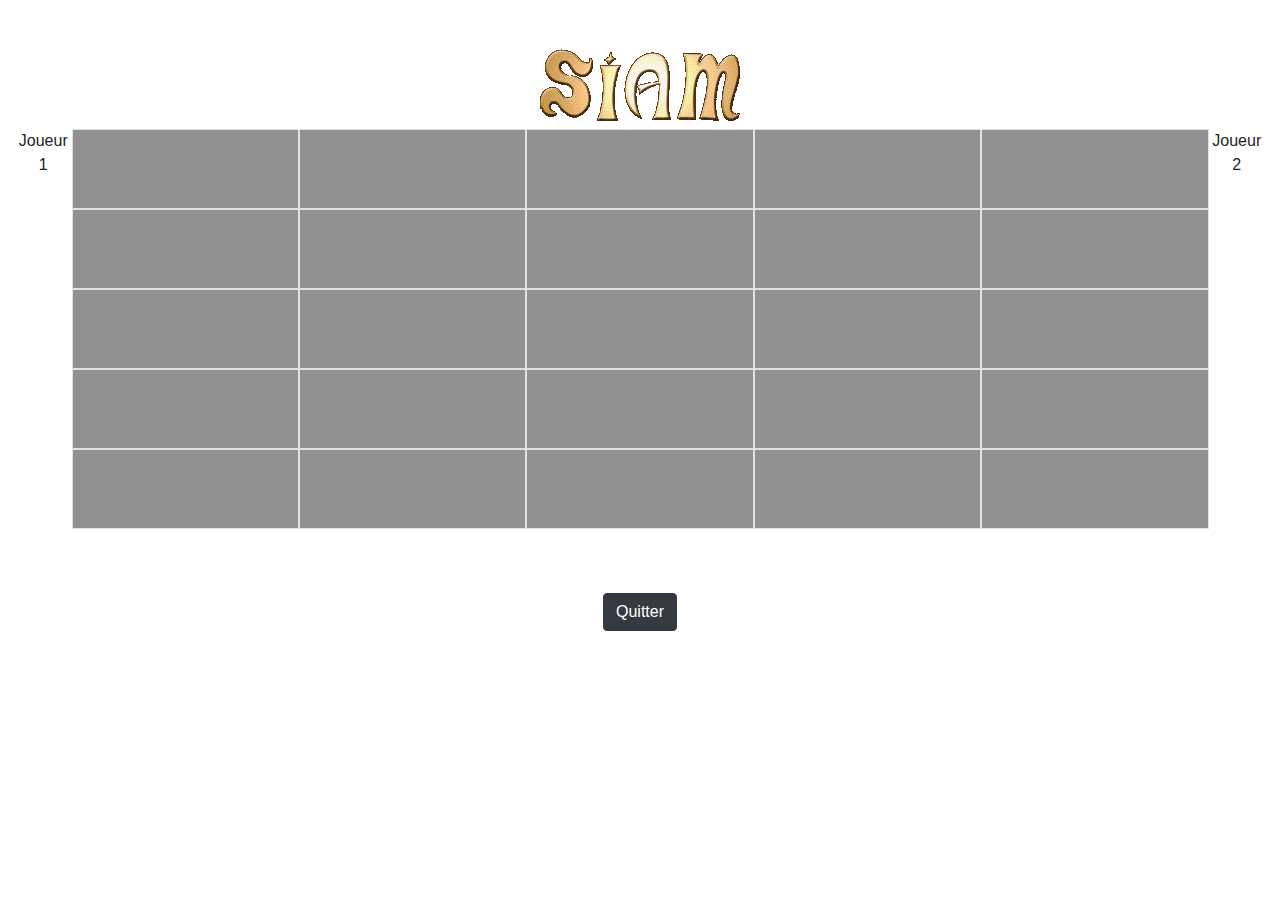
<file: game.html>
<!DOCTYPE html>
<html lang="fr">
    <head>
        <meta charset="UTF-8">
        <meta name="viewport" content="width=device-width, initial-scale=1.0">
        <meta http-equiv="X-UA-Compatible" content="ie=edge">
        <link rel="stylesheet" href="css/bootstrap.min.css">
        <link rel="stylesheet" href="css/bootstrap-grid.min.css">
        <link rel="stylesheet" href="css/plateau.css">
        <title>Projet Siam</title>
    </head>
    <body>

        <div class="d-flex justify-content-center mt-5">
            <img class="align-content-center" src="images/logo_sia.gif" alt="">
        </div>

        <div class="container-fluid text-center d-flex">
            <div>
                Joueur 1
                <div id="div-joueur1">
                </div>
            </div>
            <div class="container" id="div-tableau">
                <div class="row">
                    <div class="col border"></div>
                    <div class="col border"></div>
                    <div class="col border"></div>
                    <div class="col border"></div>
                    <div class="col border"></div>
                </div>
                <div class="row">
                    <div class="col border"></div>
                    <div class="col border"></div>
                    <div class="col border"></div>
                    <div class="col border"></div>
                    <div class="col border"></div>
                </div>
                <div class="row">
                    <div class="col border"></div>
                    <div class="col border"></div>
                    <div class="col border"></div>
                    <div class="col border"></div>
                    <div class="col border"></div>
                </div>
                <div class="row">
                    <div class="col border"></div>
                    <div class="col border"></div>
                    <div class="col border"></div>
                    <div class="col border"></div>
                    <div class="col border"></div>
                </div>
                <div class="row">
                    <div class="col border"></div>
                    <div class="col border"></div>
                    <div class="col border"></div>
                    <div class="col border"></div>
                    <div class="col border"></div>
                </div>
            </div>
            <div>
                Joueur 2
                <div id="div-joueur2">
                </div>
            </div>
        </div>

        <div class="container pt-5">
            <div class="d-flex justify-content-center">
                <a href="index.html" role="button" class="btn btn-dark m-3">Quitter</a>
            </div>
        </div>
        
    </body>
    <script src="js/jquery3.4.1.js"></script>
    <!-- <script src="js/layout.js"></script> -->
    <script src="js/Enumerations.js"></script>
    <script src="js/Images.js"></script>
    <script src="js/Pion.js"></script>
    <script src="js/Animaux.js"></script>
    <script src="js/Rocher.js"></script>
    <script src="js/NullObject.js"></script>
    <script src="js/Player.js"></script>
    <script src="js/Plateau.js"></script>
    <script src="js/main.js"></script>
</html>
</file>
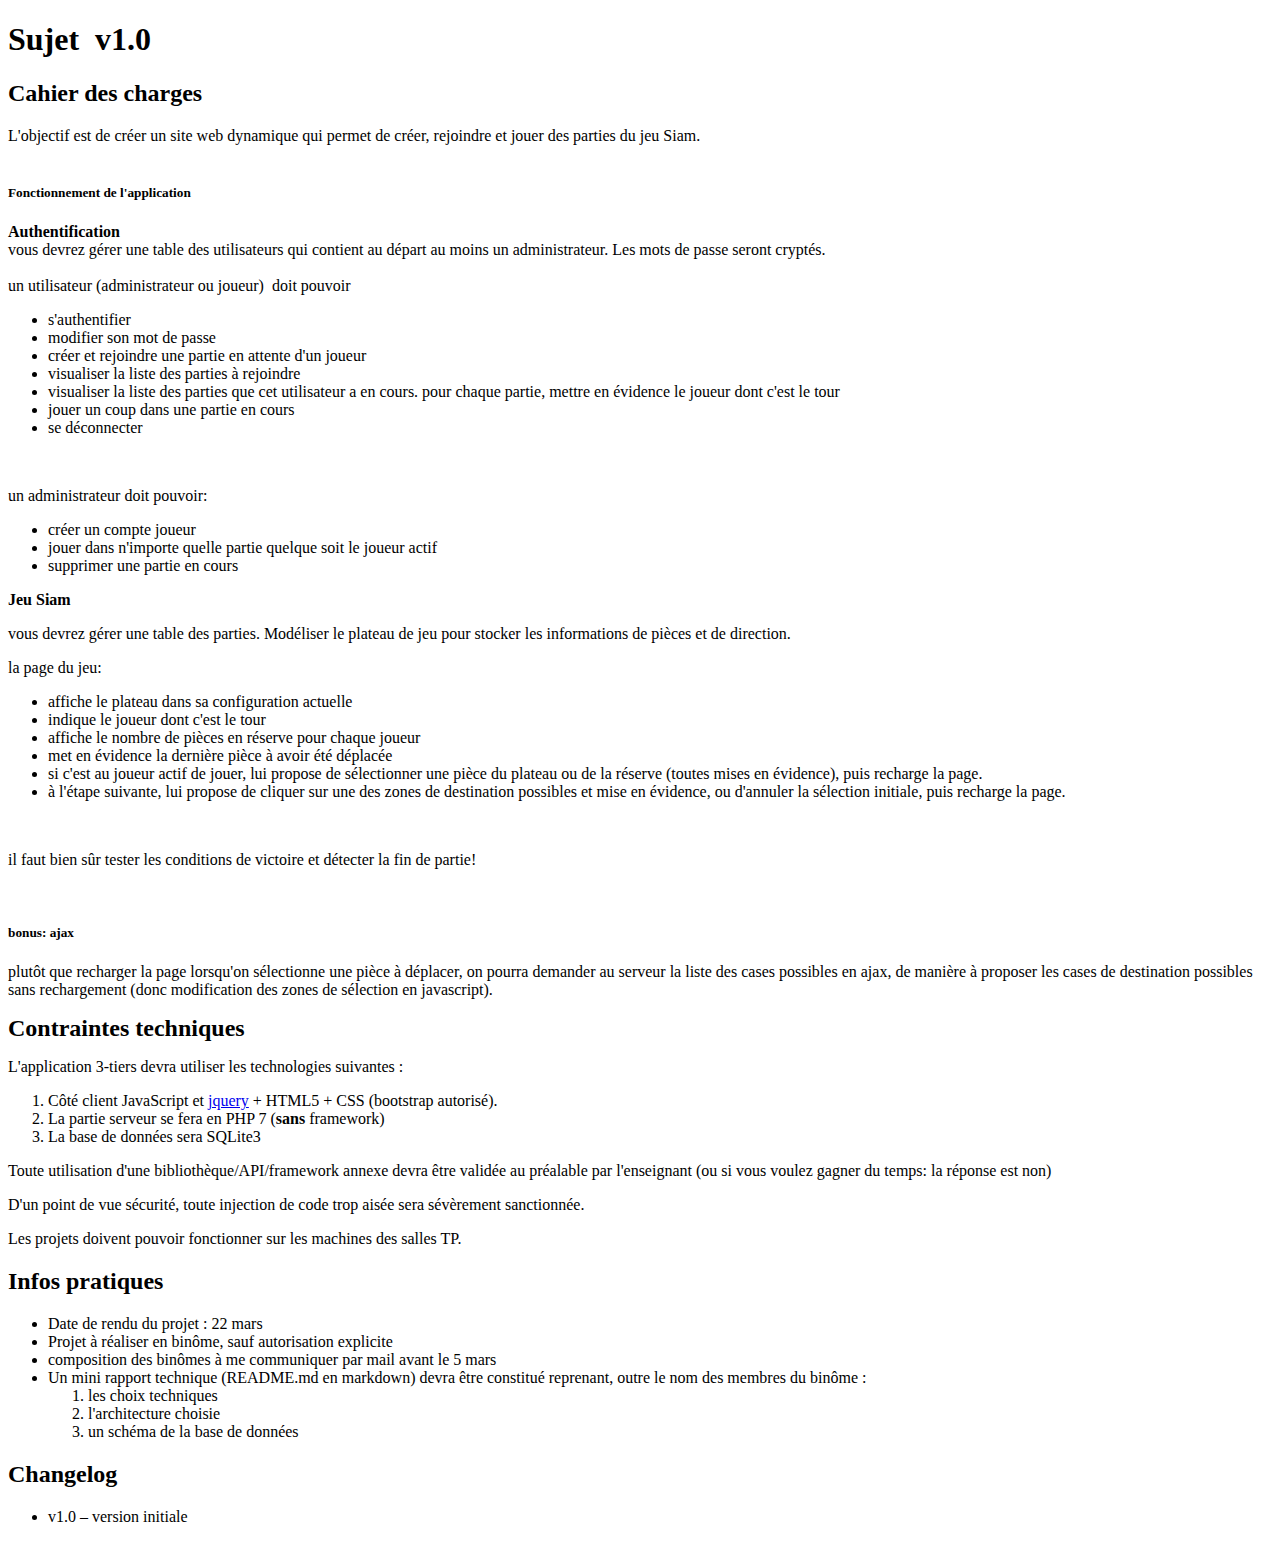
<file: regles.html>
<!DOCTYPE html>
<html lang="en">
<head>
    <meta charset="UTF-8">
    <meta name="viewport" content="width=device-width, initial-scale=1.0">
    <meta http-equiv="X-UA-Compatible" content="ie=edge">
    <title>Document</title>
</head>
<body>

    <div class="no-overflow" id="yui_3_17_2_1_1582292756584_48"><h1>Sujet &nbsp;v1.0</h1>
        <h2>Cahier des charges</h2>
        L'objectif est de créer un site web dynamique qui permet de créer, rejoindre et jouer des parties du jeu Siam.<br><br><h5>Fonctionnement de l'application</h5><b>Authentification</b><br>vous devrez gérer une table des utilisateurs qui contient au départ au moins un administrateur. Les mots de passe seront cryptés.<br><br>un utilisateur (administrateur ou joueur)&nbsp; doit pouvoir<br><ul><li>s'authentifier</li><li>modifier son mot de passe<br></li><li>créer et rejoindre une partie en attente d'un joueur</li><li>visualiser la liste des parties à rejoindre</li><li>visualiser la liste des parties que cet utilisateur a en cours. pour chaque partie, mettre en évidence le joueur dont c'est le tour<br></li><li>jouer un coup dans une partie en cours<br></li><li>se déconnecter</li></ul><br><p>un administrateur doit pouvoir:</p><ul><li>créer un compte joueur</li><li>jouer dans n'importe quelle partie quelque soit le joueur actif<br></li><li>supprimer une partie en cours</li></ul><b>Jeu Siam</b><br><p>vous
         devrez gérer une table des parties. Modéliser le plateau de jeu pour stocker les informations de pièces et de direction.<br></p><p>la page du jeu:</p><ul><li> affiche le plateau dans sa configuration actuelle</li><li>indique le joueur dont c'est le tour</li><li>affiche le nombre de pièces en réserve pour chaque joueur</li><li>met en évidence la dernière pièce à avoir été déplacée<br></li><li>si c'est au joueur actif de jouer, lui propose de sélectionner une pièce du plateau ou de la réserve (toutes mises en évidence), puis recharge la page.<br></li><li>à l'étape suivante, lui propose de cliquer sur une des zones de destination possibles et mise en évidence, ou d'annuler la sélection initiale, puis recharge la page.<br></li></ul><p><br></p><p>il faut bien sûr tester les conditions de victoire et détecter la fin de partie!<br></p><br><h5>bonus: ajax</h5>plutôt que recharger la page lorsqu'on sélectionne une pièce à déplacer, on pourra demander au serveur la liste des cases possibles en ajax, de manière à proposer les cases de destination possibles sans rechargement (donc modification des zones de sélection en javascript).<p></p>
        <p><span style="font-size: 1.5em; font-weight: bold;">Contraintes techniques</span></p>
        <p>L'application 3-tiers devra utiliser les technologies suivantes :</p>
        <ol>
            <li>Côté client JavaScript et <a href="https://jquery.com/">jquery</a>&nbsp;+ HTML5 + CSS (bootstrap autorisé).</li>
            <li>La partie serveur se fera en PHP 7 <span>(</span><strong>sans</strong><span>&nbsp;framework)</span></li>
            <li>La base de données sera SQLite3&nbsp;</li>
        </ol>
        <p>Toute utilisation d'une bibliothèque/API/framework annexe devra être validée au préalable par l'enseignant (ou si vous voulez gagner du temps: la réponse est non)<br></p>
        <p>D'un point de vue sécurité, toute injection de code trop aisée sera sévèrement sanctionnée.</p>
        <p>Les projets doivent pouvoir fonctionner sur les machines des salles TP.</p>
        <h2>Infos pratiques</h2>
        <ul>
            <li>Date de rendu du projet : 22 mars</li><li>Projet à réaliser en binôme, sauf autorisation explicite</li><li>composition des binômes à me communiquer par mail avant le 5 mars<br></li>
            <li>Un mini rapport technique (README.md en markdown) devra être constitué reprenant, outre le nom des membres du binôme :</li>
            <ol>
                <li>les choix techniques</li>
                <li>l'architecture choisie</li>
                <li>un schéma de la base de données</li>
            </ol>
        </ul>
        <h2>Changelog</h2>
        <ul>
            <li>v1.0 – version initiale</li>
        </ul>
    </div>
</body>
</html>
</file>
<file: css/plateau.css>
table {
    table-layout: fixed;
    word-wrap: break-word;
}

.row>div {
    min-height: 80px;
    background-color: rgb(145, 145, 145);
}

.selected {
  border: 2px solid red;
}

.caseSelected {
  opacity: 0.5;
}

.J1, .J2 {
  color: honeydew;
}
</file>
